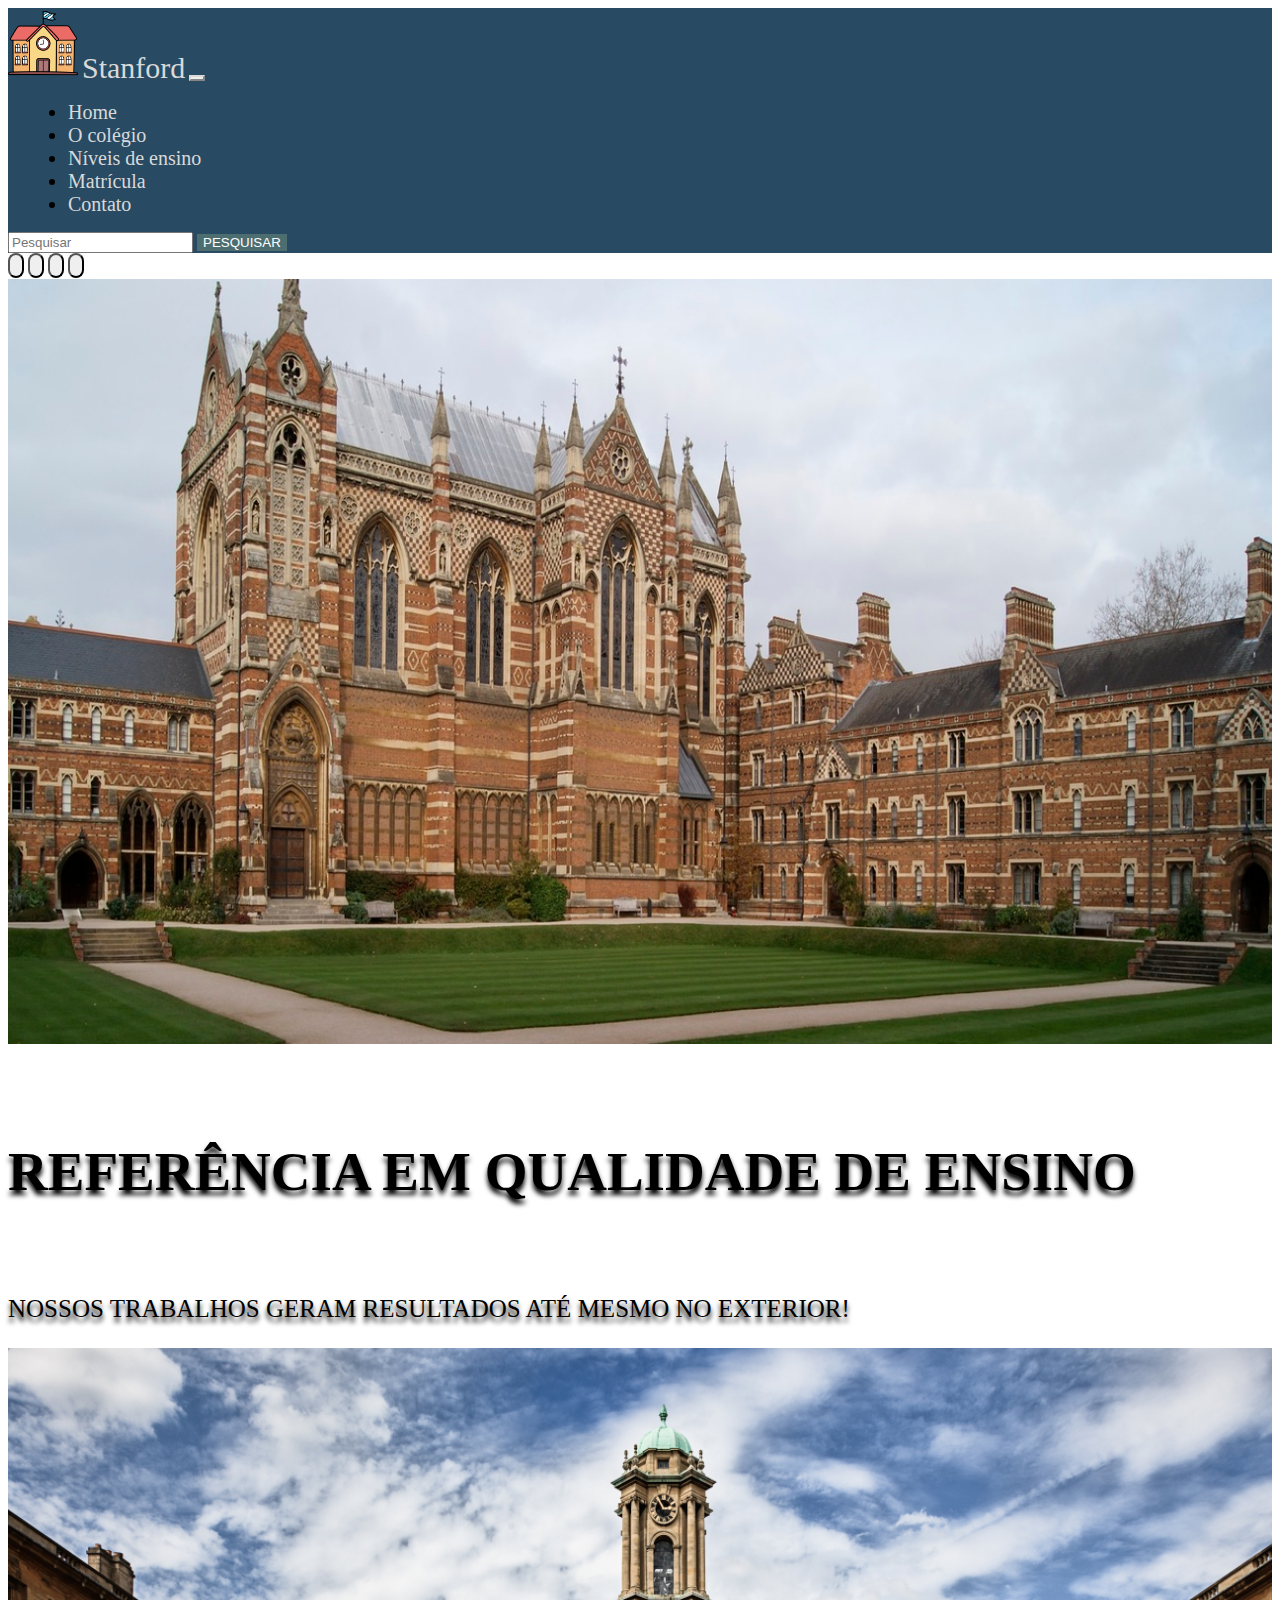
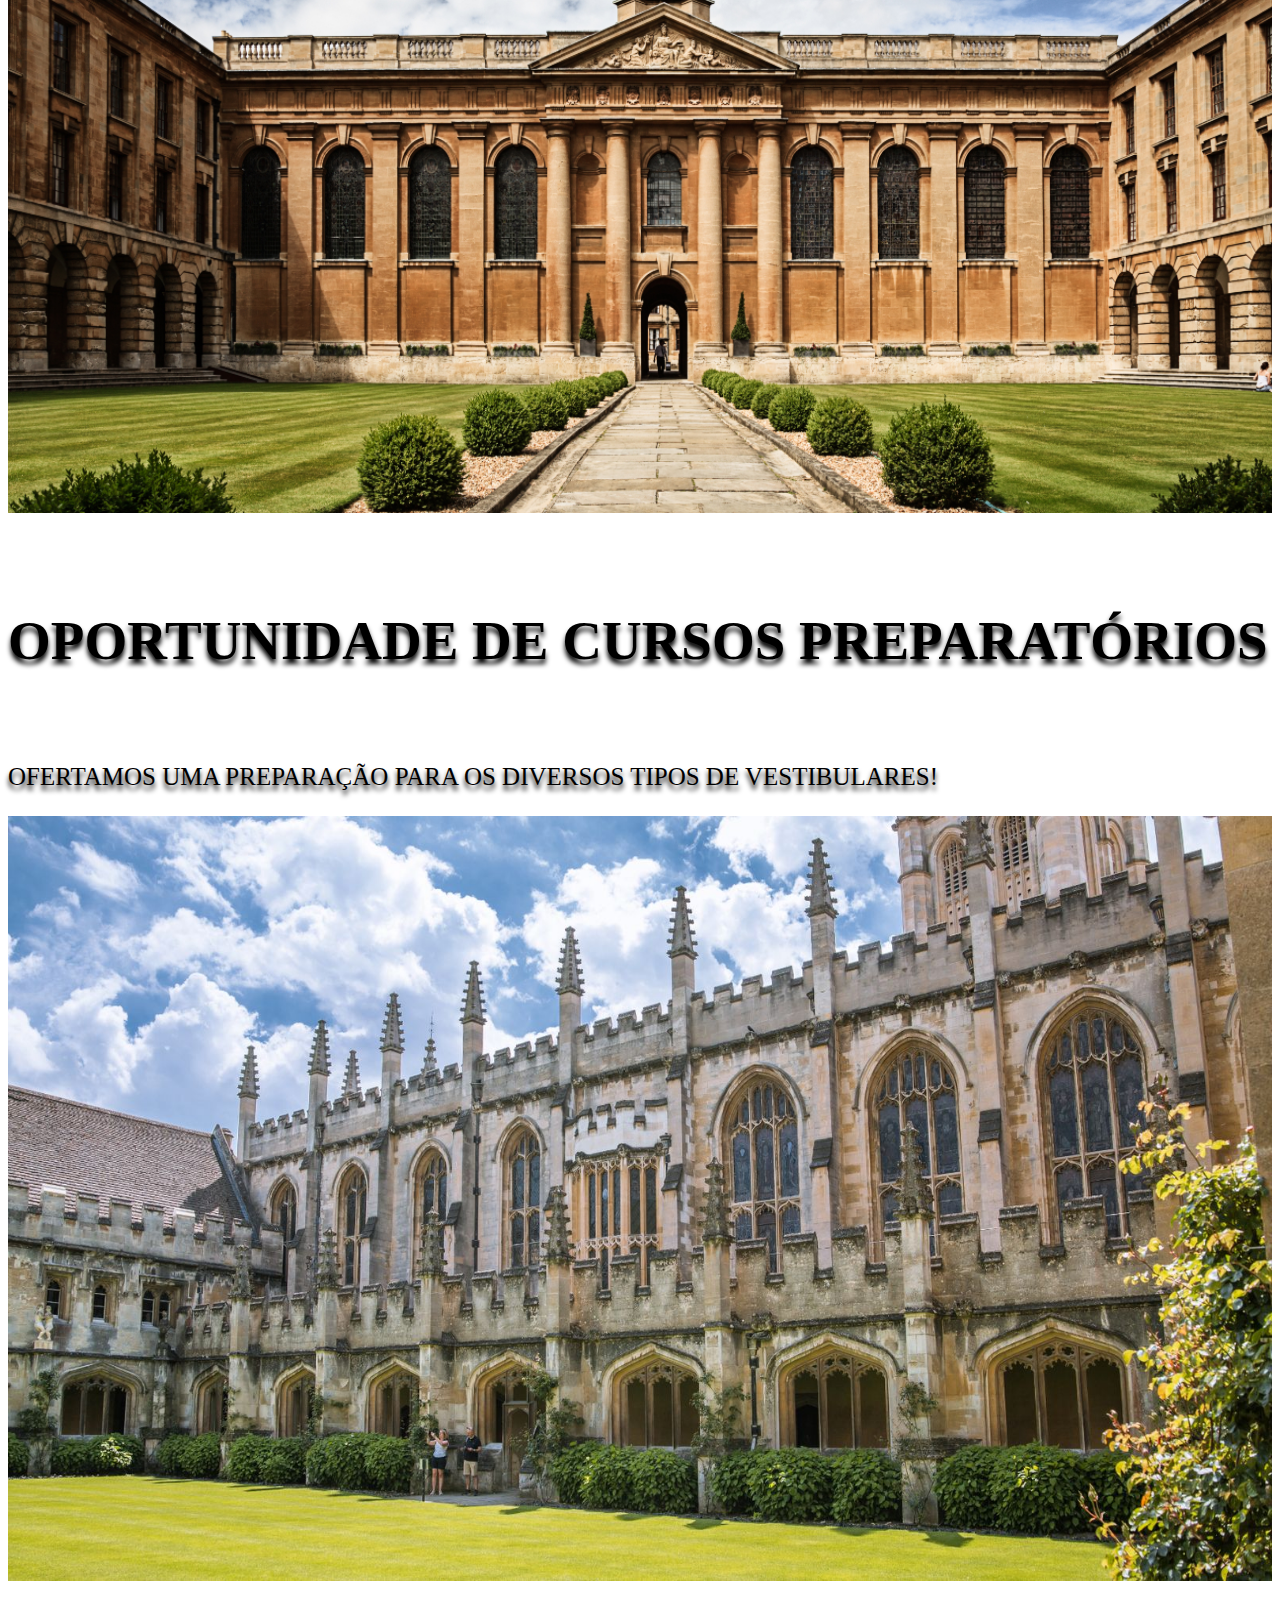
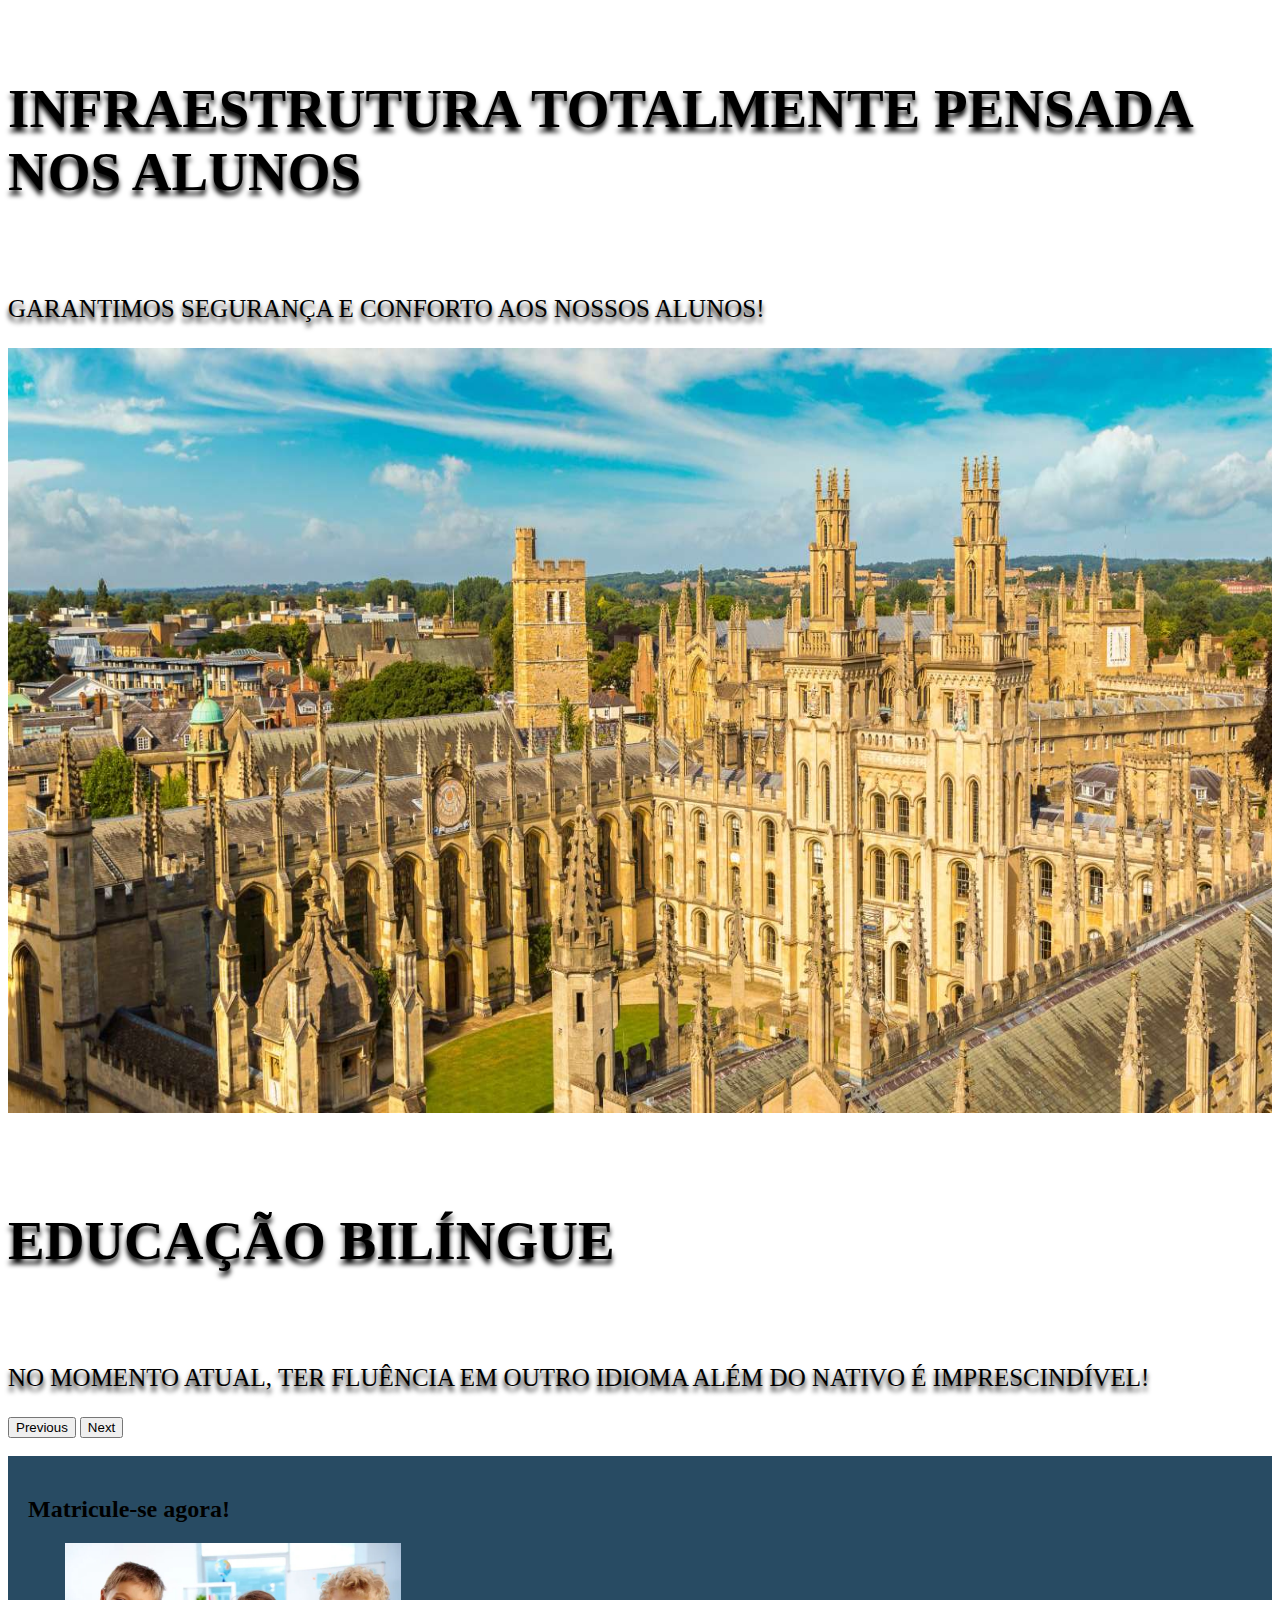
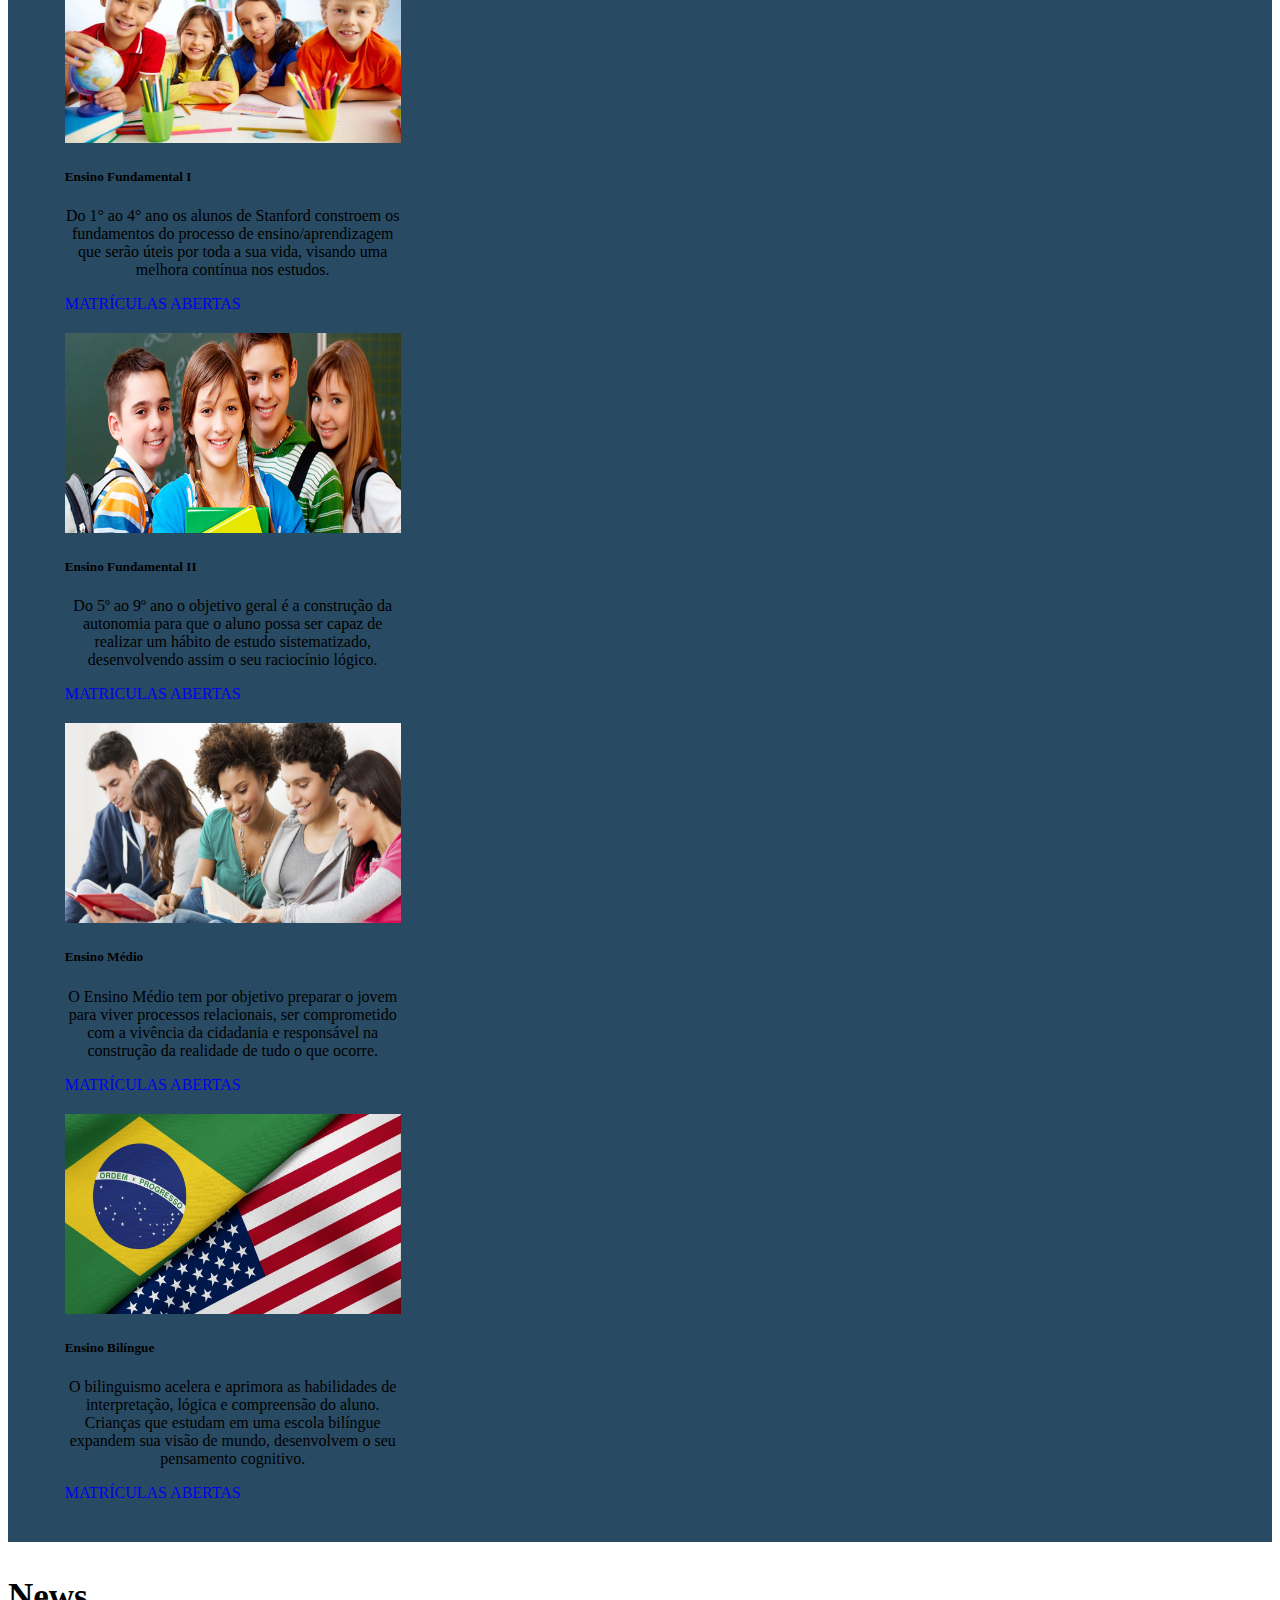
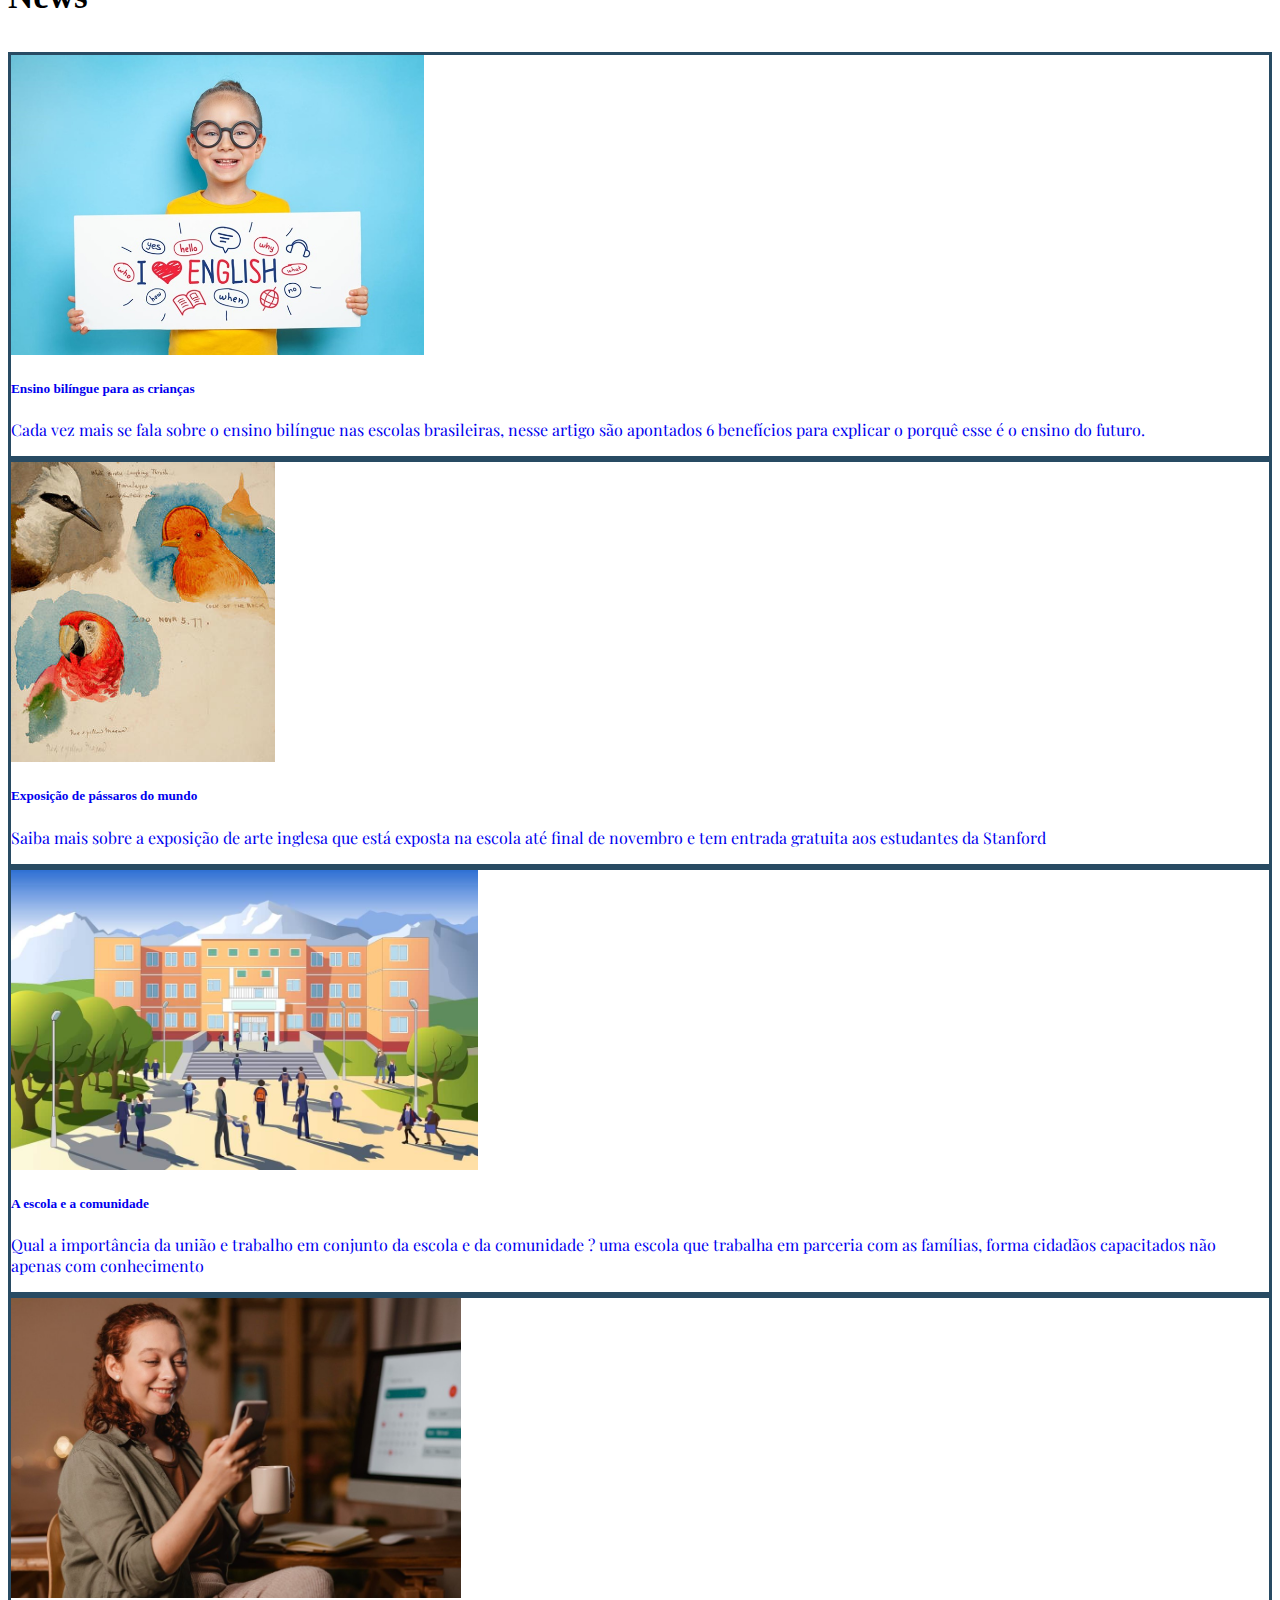
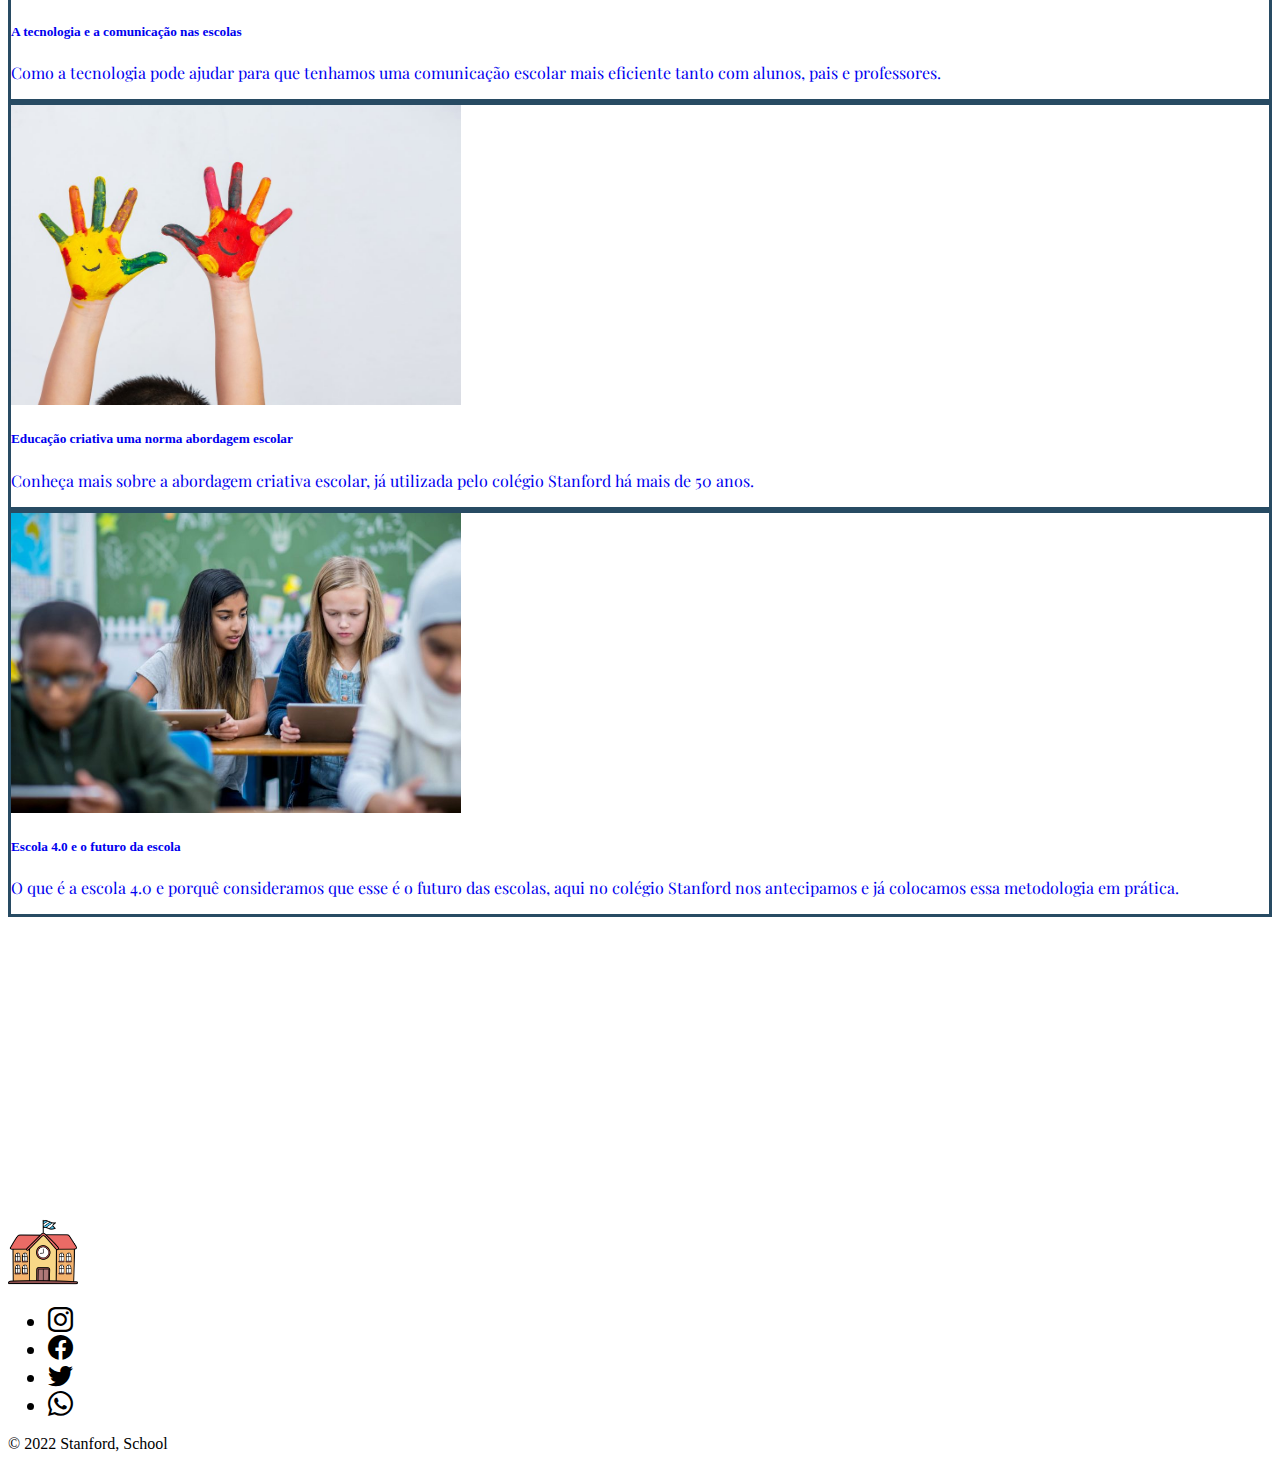
<file: index.html>
<!-- ----- FEITO POR CAIO NEVES ----- -->
<!DOCTYPE html>
<html lang="en">
  <head>
    <meta charset="UTF-8"/>
    <meta http-equiv="X-UA-Compatible" content="IE=edge"/>
    <meta name="viewport" content="width=device-width, initial-scale=1.0"/>
    <script src="/script/script.js"></script>
    <link rel="stylesheet" href="https://cdn.jsdelivr.net/npm/bootstrap@5.2.2/dist/css/bootstrap.min.css" integrity="sha384-Zenh87qX5JnK2Jl0vWa8Ck2rdkQ2Bzep5IDxbcnCeuOxjzrPF/et3URy9Bv1WTRi" crossorigin="anonymous"/>
    <link rel="stylesheet" href="https://cdn.jsdelivr.net/npm/bootstrap-icons@1.9.1/font/bootstrap-icons.css"/>
    <link rel="stylesheet" href="./css/style.css"/>
    <link rel="icon" href="/img/school.png"/>
    <style>
      @import url('https://fonts.googleapis.com/css2?family=Playfair+Display&display=swap');
    </style>
    <title>Stanford School</title>
  </head>
  <body>
    <!-- NAVBAR -->
    <nav class="navbar navbar-expand-lg" style="background-color: #284b63">
      <div class="container-fluid">
        <a class="navbar-brand" href="index.html?pages=home">
          <img src="./img/school.png" alt="Logo" width="70" height="70"/>
          <p class="align-text-top">Stanford</p>
        </a>
        <button class="navbar-toggler custom-toggler" type="button" data-bs-toggle="collapse" data-bs-target="#navbarText" aria-controls="navbarText" aria-expanded="false" aria-label="Toggle navigation">
          <span class="navbar-toggler-icon"></span>
        </button>
        <div class="collapse navbar-collapse justify-content-between align-items-center w-100" id="navbarText">
          <ul class="navbar-nav mx-auto text-center">
            <li class="nav-item">
              <a class="nav-link" aria-current="page" href="index.html?page=home">Home</a>
            </li>
            <li class="nav-item">
              <a class="nav-link" href="index.html?page=sobre">O colégio</a>
            </li>
            <li class="nav-item">
              <a class="nav-link" href="index.html?page=telaCursos">Níveis de ensino</a>
            </li>
            <li class="nav-item">
              <a class="nav-link" href="index.html?page=matricula">Matrícula</a>
            </li>
            <li class="nav-item">
              <a class="nav-link" href="index.html?page=contato">Contato</a>
            </li>
          </ul>
          <form class="d-flex" role="search">
            <input class="form-control me-2" type="search" placeholder="Pesquisar" aria-label="Search"/>
            <button class="btn btn-outline-light button-pesquisar" type="submit">
              Pesquisar
            </button>
          </form>
        </div>
      </div>
    </nav>

    <div id="content-home">
      
    </div>
      
    <!-- CONTENT -->
    <main>
      <div class="container-fluid gx-0" id="content">
          
      </div>
    </main>

    <!-- FOOTER -->
    <div class="container">
      <footer class="d-flex flex-wrap justify-content-between align-items-center py-3 my-4 border-top mt-100">
        <p class="col-md-4 mb-0 text-muted"></p>
        <a href="/" class="col-md-4 col-12 text-center d-flex align-items-center justify-content-center mb-2 mb-md-0 me-md-auto link-dark text-decoration-none">
          <img src="./img/school.png" alt="Logo" width="70" height="70"/>
        </a>
        <ul class="nav col-md-4 justify-content-end">
          <li class="nav-item">
            <a href="https://instagram.com/colegio.stanford?igshid=YmMyMTA2M2Y=" class="nav-link px-2 text-muted"><i class="bi bi-instagram"></i></a>
          </li>
          <li class="nav-item">
            <a href="#" class="nav-link px-2 text-muted"><i class="bi bi-facebook"></i></a>
          </li>
          <li class="nav-item">
            <a href="#" class="nav-link px-2 text-muted"><i class="bi bi-twitter"></i></a>
          </li>
          <li class="nav-item">
            <a href="#" class="nav-link px-2 text-muted"><i class="bi bi-whatsapp"></i></a>
          </li>
        </ul>
      </footer>
      <p class="text-center">&copy; 2022 Stanford, School</p>
    </div>

    <script src="https://cdn.jsdelivr.net/npm/bootstrap@5.2.2/dist/js/bootstrap.min.js" integrity="sha384-IDwe1+LCz02ROU9k972gdyvl+AESN10+x7tBKgc9I5HFtuNz0wWnPclzo6p9vxnk" crossorigin="anonymous"></script>
  </body>
</html>
</file>
<file: css/style.css>
/* ----- FEITO POR CAIO NEVES ----- */
.btn {
  background-color: #284b63;
  border: none;
  text-transform: uppercase;
}

.button-pesquisar {
  background-color: #4c6e71;
  color: white;
}

a {
  text-decoration: none;
}

nav {
  display: auto;
}
nav p {
  font-size: 30px;
  padding-top: 20px;
  color: #d9d9d9;
  display: inline;
}
nav .custom-toggler .navbar-toggler-icon {
  background-image: url("data:image/svg+xml;charset=utf8,%3Csvg viewBox='0 0 32 32' xmlns='http://www.w3.org/2000/svg'%3E%3Cpath stroke='rgba(217, 217, 217, 0.8)' stroke-width='2' stroke-linecap='round' stroke-miterlimit='10' d='M4 8h24M4 16h24M4 24h24'/%3E%3C/svg%3E");
}
nav .navbar-toggler {
  border-color: #d9d9d9;
}
nav ul li {
  font-size: 20px;
  margin-left: 20px;
}
nav ul li:hover {
  transition: ease 0.8s;
  color: white !important;
}
nav ul li a {
  color: #d9d9d9 !important;
}

@media (max-width: 576px) {
  .intro-carousel .carousel-inner .carousel-item img {
    height: 40vh !important;
    width: 100%;
  }
}
.intro-carousel .carousel-item img {
  height: 85vh;
  width: 100%;
}
.intro-carousel .carousel-indicators button {
  border-radius: 150px;
  height: 25px;
  display: inline-block;
}
.intro-carousel .carousel-control-prev-icon, .intro-carousel .carousel-control-next-icon {
  height: 100px;
  width: 300px;
  background-size: 100%, 100%;
}
.intro-carousel .carousel-item .carousel-caption h5, .intro-carousel .carousel-item .carousel-caption p {
  font-size: 55px;
  text-transform: uppercase;
  text-shadow: 0px 5px 5px black;
}
.intro-carousel .carousel-item .carousel-caption p {
  font-size: 25px;
}

@media (max-width: 576px) {
  .card-matricula {
    margin: auto !important;
  }
}
.card-matricula {
  margin-left: 3%;
  margin-bottom: 20px;
}
.card-matricula img {
  height: 200px;
  width: 100%;
}
.card-matricula p {
  text-align: center;
}

@media (max-width: 576px) {
  .card-news {
    width: 20rem;
    margin: auto;
    margin-bottom: 10px;
  }
}
.container h3 {
  font-size: 35px;
}

a:hover {
  opacity: 0.5;
  transition: 0.5s;
}
a .card-news {
  border: 3px solid #284b63;
}
a .card-news img {
  height: 300px;
}
a .card-news p{
  font-family:'Playfair Display', serif;
}

footer {
  margin-top: 300px;
}
footer li {
  font-size: 25px;
}
footer li i{
  color: black;
}

/* ----- FEITO POR JARDEL DA SILVA ----- */
h3.pgColegioH3 {
  background-color: #284b63;
  text-align: center;
  color: white;
  margin-top: 10px;
}

p.pgColegioP {
  padding-left: 10px;
}

.pgColegioImg {
  padding: 20px 20px 20px 20px;
  width: 50%;
  margin: auto;
}

.pgColegioImgHistoria {
  width: 50%;
  padding-bottom: 10px;
  display: block;
  margin-left: auto;
  margin-right: auto;
}

/* ----- FEITO POR BRUNO MELO ----- */

#btn15 {
  background-color: rgb(40, 75, 99);
  color: white;
  max-width: 30%;
}

@media screen and (min-width: 990px) {
  .grid-container2 {
    grid-gap: 5px;
    display: grid;
    margin-top: 80px;
    margin: 80px;
  }
}
.grid-container2 {
  margin: 10px;
}

.pgColegioCabH3 {
  background-color: rgb(40, 75, 99);
  color: white;
  text-align: left;
}

/* ----- FEITO POR BRUNO WILKE ----- */
.my-button {
  background-color: #284B63;
  color: #fff;
}

h1.pgColegioH3 { /*Feito por Jardel da Silva*/
  background-color: #284B63;
  text-align: center;
  color: white;
}

#ensinoMedio {
  padding: 0;
  width: 100%;
  background-color: #284b63;
  border: 0;
  color: white;
  text-align: center;
}

.ensinoMedioCursos {
  width: 800px;
  display: inline-block;
  margin-left: 50px;
}
.formContent{
  padding: 20px 10px;
}

/* ----- FEITO POR GUSTAVO ALVES ----- */
#ensinoMedio {
  padding: 0;
  width: 100%;
  text-align: center;
}

.TiposMedio {
  color: #fff;
  padding: 0;
  margin: 0;
  background-color: #284b63;
  border: 0;
}

#paragrafroEnsinoMedio {
  margin-left: 10%;
  width: 80%;
}

.divTelaEm1geral {
  width: 80%;
  display: flex;
  gap: 30px;
  flex-direction: column;
}

.cursoConteudo{
  margin-left: 10%;
  width: 80%;
  display: flex;
  gap: 30px;
}


.CabecalhoCurso{
  width: 80%;
  margin-left: 10%;
}


.TiposMedioDois{
  color: #fff;
  padding: 0;
  margin: 0;
  background-color: #284b63;
  border: 0;
  width: 80%;
  margin-top: 50px;
  margin-left: 10%;
  margin-bottom: 20px;
}
</file>
